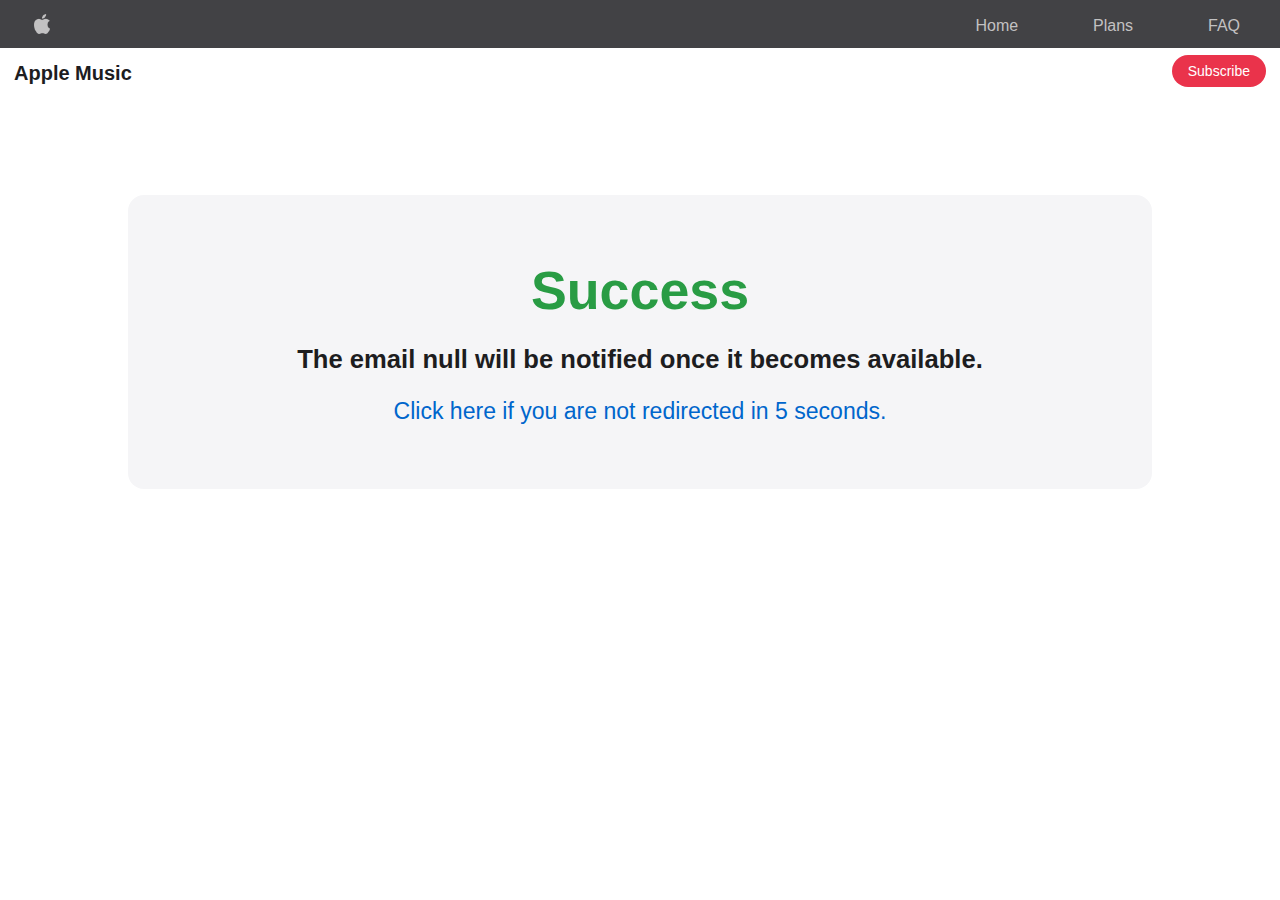
<file: success.html>
<!DOCTYPE html>
<html lang="en" data-theme>
  <head>
    <meta charset="UTF-8" />
    <meta http-equiv="X-UA-Compatible" content="IE=edge" />
    <meta name="viewport" content="width=device-width, initial-scale=1.0" />
    <title>Apple Music - Apple</title>
    <link rel="stylesheet" href="assets/css/styles.css" />
    <link
      rel="stylesheet"
      href="https://cdnjs.cloudflare.com/ajax/libs/font-awesome/6.1.1/css/all.min.css"
      integrity="sha512-KfkfwYDsLkIlwQp6LFnl8zNdLGxu9YAA1QvwINks4PhcElQSvqcyVLLD9aMhXd13uQjoXtEKNosOWaZqXgel0g=="
      crossorigin="anonymous"
      referrerpolicy="no-referrer"
    />
    <script src="assets/js/navBar.js" defer></script>
    <script src="assets/js/successMessage.js" defer></script>
    <script src="assets/js/theme.js" defer></script>
    <script src="assets/js/redirectToHome.js" defer></script>
  </head>
  <body>
    <div class="container">
      <header class="header" id="header">
        <nav class="navbar" id="nav-bar">
          <input type="checkbox" id="menu-btn" />
          <label for="menu-btn" class="menu-btn"><i class="fa-solid fa-bars"></i></label>
          <button class="dark-mode-toggle logo" onclick="setTheme()">
            <img id="header-img" src="assets/media/apple-logo.png" />
          </button>
          <ul>
            <li><a href="index.html" class="nav-link">Home</a></li>
            <li><hr class="nav-hr" /></li>
            <li><a href="index.html#plans" class="nav-link">Plans</a></li>
            <li><hr class="nav-hr" /></li>
            <li><a href="index.html#faq" class="nav-link">FAQ</a></li>
          </ul>
        </nav>
      </header>
      <div class="content">
        <div class="top-subscribe-container">
          <div class="subscribe-box">
            <p>Apple Music</p>
          </div>
          <div class="subscribe-box right">
            <a href="index.html#subscribe" class="small-subscribe-btn">Subscribe</a>
          </div>
        </div>
        <div class="success-container">
          <div class="success-text-container">
            <div class="success-text">
              <h1><i class="fa-regular fa-circle-check"></i></h1>
              <h1>Success</h1>
              <p id="email"></p>
              <a href="index.html" class="home-link">Click here if you are not redirected in 5 seconds.</a>
            </div>
          </div>
        </div>
      </div>
    </div>
  </body>
</html>
</file>
<file: assets/css/styles.css>
* {
  padding: 0;
  margin: 0;
  text-decoration: none;
  list-style: none;
  box-sizing: border-box;
}

body {
  font-family: Helvetica, Arial, sans-serif;
  color: #1d1d1f;
  background-color: #ffffff;
}

.menu-btn, nav ul li, .logo {
  line-height: 52px;
}

.menu-btn, nav ul li a {
  font-size: 16px;
}

.menu-btn {
  color: #c2c1c2;
}

.menu-btn:hover, .nav-link:hover {
  color: #ffffff;
}

nav {
  background: #424245;
  height: 48px;
  width: 100%;
  position: fixed;
  top: 0;
  z-index: 1;
}

.logo {
  padding: 0 32px;
}
.logo > img {
  margin-top: 14px;
  height: 40%;
}

nav ul {
  float: right;
  margin-right: 16px;
}

nav ul li {
  display: inline-block;
  margin: 0 8px;
}

nav ul li a {
  color: #c2c1c2;
  padding: 8px 16px;
}

.nav-link:hover {
  transition: 0.5s;
}

.nav-hr {
  border: 1px solid #c2c1c2;
  visibility: hidden;
}

.menu-btn {
  float: right;
  margin-right: 32px;
  cursor: pointer;
  display: none;
}
#menu-btn {
  display: none;
}

@media (max-width: 768px) {
  .menu-btn {
    display: block;
  }

  ul {
    position: fixed;
    width: 100%;
    background: #000;
    margin-top: 48px;
    top: -100%;
    text-align: left;
    transition: all 0.5s;
  }

  nav ul li {
    display: block;
    margin: 16px 16px;
    line-height: 32px;
  }

  nav ul li a {
    font-size: 16px;
  }

  .nav-hr {
    visibility: visible;
  }

  #menu-btn:checked ~ ul {
    top: 0;
    height: 100vh;
    z-index: -1;
  }
}
.content {
  margin-top: 48px;
}

.right {
  text-align: right;
}

.top-subscribe-container {
  display: flex;
}

.subscribe-box {
  margin: 14px;
  width: 100%;
  justify-content: space-between;
}
.subscribe-box > p {
  font-size: 20px;
  font-weight: 600;
}

.small-subscribe-btn {
  font-size: 14px;
  color: #ffffff;
  background: #ea334b;
  border-radius: 24px;
  padding: 8px 16px;
}
.small-subscribe-btn:hover {
  color: #febdc5;
}

.banner {
  width: 100%;
  background-color: #f5f5f7;
  padding: 16px;
}
.banner > p {
  font-size: 14px;
  text-align: center;
}
.banner > p > a {
  color: #0066cc;
}
.banner > p > a:hover {
  text-decoration: underline;
}

.about {
  margin-top: 42px;
}

.about-text, .about-logo {
  justify-content: center;
  text-align: center;
  width: 100vw;
}

.about-logo > img {
  height: 6.2vmax;
}

.about-text {
  margin-top: 16px;
  margin-bottom: 16px;
}
.about-text > h1 {
  font-size: 4.2vmax;
  margin: 24px;
  margin-bottom: 48px;
}
.about-text > .subscribe-btn {
  color: #ffffff;
  background: #ea334b;
  border-radius: 24px;
  padding: 16px 24px;
}
.about-text > .subscribe-btn:hover {
  color: #febdc5;
}

.video-container {
  position: relative;
  margin-top: 64px;
}
.video-container > .video {
  width: 100%;
  -o-object-fit: cover;
     object-fit: cover;
  -o-object-position: center;
     object-position: center;
  pointer-events: none;
  margin-bottom: -3px;
}
.video-container > .overlay {
  position: absolute;
  top: 0;
  left: 0;
  right: 0;
  bottom: 0;
  background-color: rgba(0, 0, 0, 0.5);
}
.video-container > .overlay > div > p {
  color: #ffffff;
  font-size: 6vw;
  color: #ffffff;
  font-weight: 700;
  padding: 16px;
  text-align: center;
  margin-top: 26%;
}
.video-container > .overlay > div > button {
  position: absolute;
  bottom: 8px;
  right: 8px;
  font-size: 2.6vmax;
  color: #ffffff;
  border: none;
  background-color: transparent;
  outline: none;
  cursor: pointer;
}

.vignette-shadow {
  box-shadow: inset 0 0 100px black;
}

.features-container {
  text-align: center;
}

.features-text-container {
  padding-top: 48px;
  display: flex;
  justify-content: center;
  align-items: center;
}

.features-text {
  width: 80vw;
}
.features-text > h1 {
  text-align: center;
  font-size: 4.2vmax;
}

.features-img-container {
  display: flex;
  flex-wrap: wrap;
  align-items: center;
  justify-content: center;
}

.features-img {
  padding-top: 24px;
  margin: 2.7rem;
}
.features-img > img {
  -o-object-fit: cover;
     object-fit: cover;
  width: 27vmax;
}

.plans-container {
  margin-top: 48px;
  padding-bottom: 48px;
  background-color: #f5f5f7;
  text-align: center;
}

.plans-text {
  padding-top: 48px;
}
.plans-text > h1 {
  font-size: 4.2vmax;
}
.plans-text > p {
  margin: 16px;
  font-size: 3.2vmax;
  font-weight: 600;
}

.grid-plans-container {
  display: flex;
  justify-content: center;
  align-items: center;
}

.grid-plans {
  display: grid;
  grid-template-columns: auto auto auto auto;
  width: 61vmax;
  overflow: auto;
}

.grid-plans > div:nth-child(5),
.grid-plans div:nth-child(9),
.grid-plans div:nth-child(13),
.grid-plans div:nth-child(17),
.grid-plans div:nth-child(21),
.grid-plans div:nth-child(25),
.grid-plans div:nth-child(29),
.grid-plans div:nth-child(33),
.grid-plans div:nth-child(37),
.grid-plans div:nth-child(41),
.grid-plans div:nth-child(45),
.grid-plans div:nth-child(49),
.grid-plans div:nth-child(53),
.grid-plans div:nth-child(57),
.grid-plans div:nth-child(61), .grid-plans > div:nth-child(2),
.grid-plans div:nth-child(3),
.grid-plans div:nth-child(4) {
  font-weight: 600;
  font-size: 16px;
}

.grid-plans > div {
  border-top: 1px solid #d8d7da;
  text-align: center;
  padding: 18px 8px;
}
.grid-plans > div:nth-child(1),
.grid-plans div:nth-child(2),
.grid-plans div:nth-child(3),
.grid-plans div:nth-child(4) {
  border-top: none;
  text-align: center;
}
.grid-plans > div:nth-child(5),
.grid-plans div:nth-child(6),
.grid-plans div:nth-child(7),
.grid-plans div:nth-child(8) {
  border-top: none;
}
.grid-plans > div:nth-child(5),
.grid-plans div:nth-child(9),
.grid-plans div:nth-child(13),
.grid-plans div:nth-child(17),
.grid-plans div:nth-child(21),
.grid-plans div:nth-child(25),
.grid-plans div:nth-child(29),
.grid-plans div:nth-child(33),
.grid-plans div:nth-child(37),
.grid-plans div:nth-child(41),
.grid-plans div:nth-child(45),
.grid-plans div:nth-child(49),
.grid-plans div:nth-child(53),
.grid-plans div:nth-child(57),
.grid-plans div:nth-child(61) {
  text-align: left;
}

@media (max-width: 320px) {
  .grid-plans > div:nth-child(2),
.grid-plans div:nth-child(3),
.grid-plans div:nth-child(4) {
    font-size: 10px;
  }
  .grid-plans > div:nth-child(5),
.grid-plans div:nth-child(9),
.grid-plans div:nth-child(13),
.grid-plans div:nth-child(17),
.grid-plans div:nth-child(21),
.grid-plans div:nth-child(25),
.grid-plans div:nth-child(29),
.grid-plans div:nth-child(33),
.grid-plans div:nth-child(37),
.grid-plans div:nth-child(41),
.grid-plans div:nth-child(45),
.grid-plans div:nth-child(49),
.grid-plans div:nth-child(53),
.grid-plans div:nth-child(57),
.grid-plans div:nth-child(61) {
    font-size: 10px;
  }
}
.form-container {
  margin-top: 48px;
  display: flex;
  justify-content: center;
  align-items: center;
}
.form-container > div {
  padding: 64px;
  width: 90vw;
  background-color: #ffffff;
  text-align: center;
  border-radius: 16px;
}

.subscribe-text {
  text-align: center;
}
.subscribe-text > img {
  height: 6.2vmax;
  margin-bottom: 16px;
}
.subscribe-text > h1 {
  font-size: 4.2vmax;
}
.subscribe-text > p {
  margin-top: 12px;
  margin-bottom: 32px;
  font-size: 3.2vmax;
  font-weight: 600;
}

.form-elements > input[type=email] {
  width: 80%;
  padding: 16px 20px;
  margin: 8px 0;
  border: 1px solid #ccc;
  border-radius: 4px;
  box-sizing: border-box;
  font-size: 16px;
}

.submit-btn {
  margin-top: 32px;
  text-align: center;
}
.submit-btn > input {
  color: #ffffff;
  background: #ea334b;
  border-radius: 24px;
  padding: 16px 24px;
  border: none;
  outline: none;
  cursor: pointer;
  font-size: 16px;
}
.submit-btn > input[type=submit]:hover {
  color: #febdc5;
}

#subscribe {
  margin-bottom: 16px;
}

.faq-container {
  margin-top: 48px;
  margin-bottom: 48px;
}

.faq-text-container {
  display: flex;
  justify-content: center;
  align-items: center;
}

.faq-text > h1 {
  font-size: 4.2vmax;
  margin-bottom: 24px;
}

.faq-qa-container {
  display: flex;
  justify-content: center;
  align-items: center;
}

.faq-qa-elements {
  width: 100vh;
  margin-top: 32px;
  margin-left: 32px;
  margin-right: 32px;
}
.faq-qa-elements > h3 {
  text-align: left;
  font-size: 24px;
}
.faq-qa-elements > p {
  margin-top: 24px;
  text-align: left;
  font-size: 18px;
}

.faq-hr {
  margin-top: 24px;
  border: 0.5px solid #d8d7da;
}

@media (max-width: 320px) {
  .faq-qa-elements > h3 {
    font-size: 10px;
  }
  .faq-qa-elements > p {
    font-size: 10px;
  }
}
.a-link, .home-link {
  color: #0066cc;
}
.a-link:hover, .home-link:hover {
  text-decoration: underline;
}

.form-container {
  margin-top: 48px;
  display: flex;
  justify-content: center;
  align-items: center;
}
.form-container > div {
  padding: 64px;
  width: 90vw;
  background-color: #ffffff;
  text-align: center;
  border-radius: 16px;
}

.subscribe-text {
  text-align: center;
}
.subscribe-text > img {
  height: 6.2vmax;
  margin-bottom: 16px;
}
.subscribe-text > h1 {
  font-size: 4.2vmax;
}
.subscribe-text > p {
  margin-top: 12px;
  margin-bottom: 32px;
  font-size: 3.2vmax;
  font-weight: 600;
}

.form-elements > input[type=email] {
  width: 80%;
  padding: 16px 20px;
  margin: 8px 0;
  border: 1px solid #ccc;
  border-radius: 4px;
  box-sizing: border-box;
  font-size: 16px;
}

.submit-btn {
  margin-top: 32px;
  text-align: center;
}
.submit-btn > input {
  color: #ffffff;
  background: #ea334b;
  border-radius: 24px;
  padding: 16px 24px;
  border: none;
  outline: none;
  cursor: pointer;
  font-size: 16px;
}
.submit-btn > input[type=submit]:hover {
  color: #febdc5;
}

#subscribe {
  margin-bottom: 16px;
}

.faq-container {
  margin-top: 48px;
  margin-bottom: 48px;
}

.faq-text-container {
  display: flex;
  justify-content: center;
  align-items: center;
}

.faq-text > h1 {
  font-size: 4.2vmax;
  margin-bottom: 24px;
}

.faq-qa-container {
  display: flex;
  justify-content: center;
  align-items: center;
}

.faq-qa-elements {
  width: 100vh;
  margin-top: 32px;
  margin-left: 32px;
  margin-right: 32px;
}
.faq-qa-elements > h3 {
  text-align: left;
  font-size: 24px;
}
.faq-qa-elements > p {
  margin-top: 24px;
  text-align: left;
  font-size: 18px;
}

.faq-hr {
  margin-top: 24px;
  border: 0.5px solid #d8d7da;
}

@media (max-width: 320px) {
  .faq-qa-elements > h3 {
    font-size: 10px;
  }
  .faq-qa-elements > p {
    font-size: 10px;
  }
}
.a-link, .home-link {
  color: #0066cc;
}
.a-link:hover, .home-link:hover {
  text-decoration: underline;
}

.success-container {
  margin-top: 48px;
}

.success-text-container {
  display: flex;
  justify-content: center;
  align-items: center;
}

.success-text {
  background-color: #f5f5f7;
  margin-top: 48px;
  width: 80vw;
  padding: 64px;
  border-radius: 16px;
  text-align: center;
}
.success-text > h1 {
  font-size: 4.2vmax;
  color: #299c44;
}
.success-text > p {
  margin-top: 24px;
  margin-bottom: 24px;
  font-size: 2vmax;
  font-weight: 600;
}

.home-link {
  font-size: 1.8vmax;
}

.fade {
  transition: background-color 1s;
}

.dark-mode-toggle {
  border: none;
  background-color: transparent;
  outline: none;
  cursor: pointer;
}
.dark-mode-toggle > img {
  height: 20px;
}

.dark-mode {
  background-color: black;
  color: #ffffff;
}

.dark-mode-container {
  background-color: #1d1d1f;
}

.dark-mode-card {
  background-color: #333 !important;
}

.dark-mode-input {
  background-color: #1d1d1f;
  color: #ffffff;
}

.dark-mode-p {
  color: #a1a1a6 !important;
}/*# sourceMappingURL=styles.css.map */
</file>
